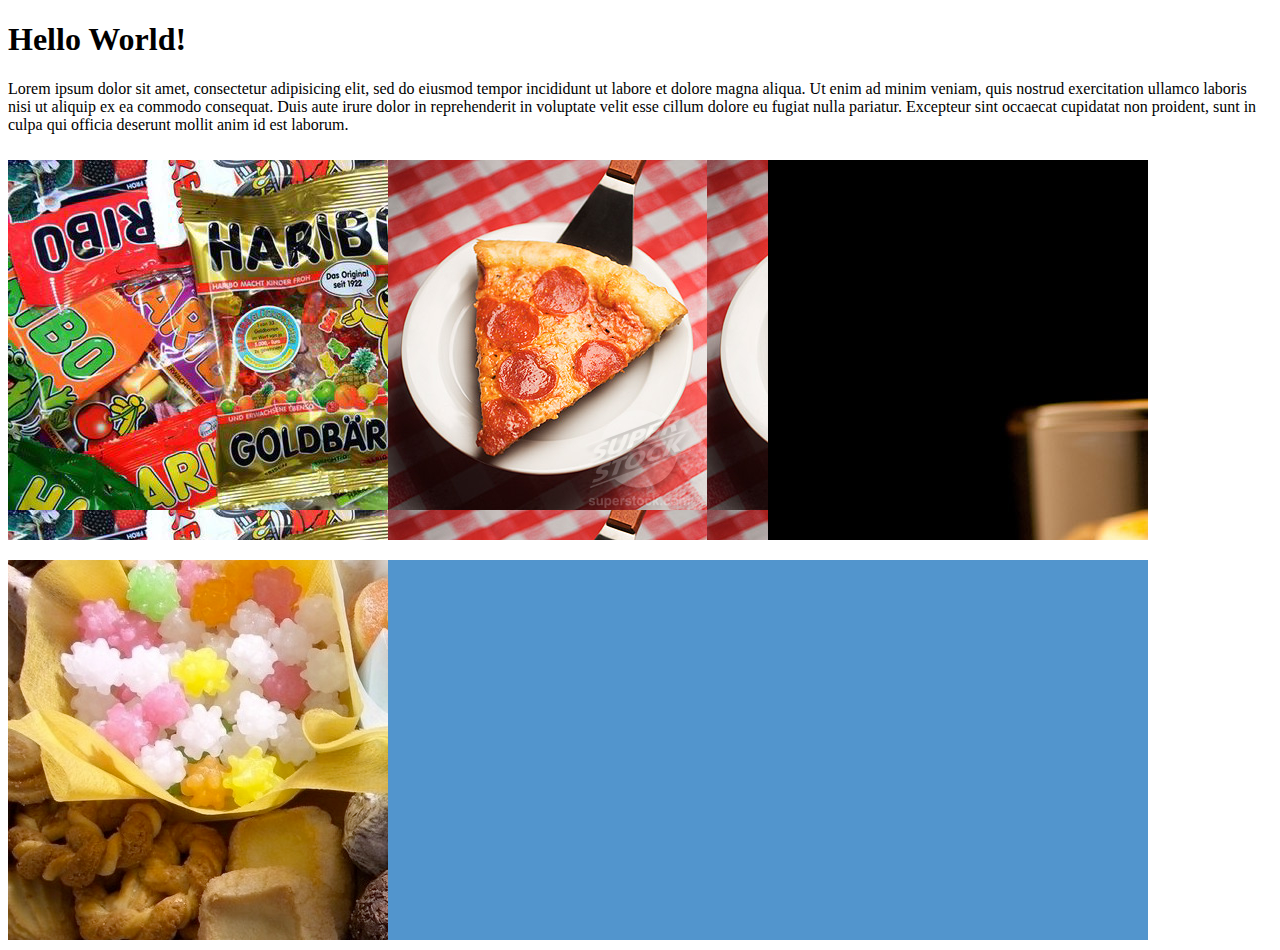
<file: shop2.html>
<!DOCTYPE html>
<html>
<head>
    <meta name="viewport" content="width=device-width, initial-scale=1">
    <title></title>
    <link rel="stylesheet" type="text/css" href="style.css">
</head>
<body>
    <h1>Hello World!</h1>
    <div class="bio">
        <p>
            Lorem ipsum dolor sit amet, consectetur adipisicing elit, sed do eiusmod            tempor incididunt ut labore et dolore magna aliqua. Ut enim ad minim veniam,            quis nostrud exercitation ullamco laboris nisi ut aliquip ex ea commodo             consequat. Duis aute irure dolor in reprehenderit in voluptate velit esse           cillum dolore eu fugiat nulla pariatur. Excepteur sint occaecat cupidatat non           proident, sunt in culpa qui officia deserunt mollit anim id est laborum. 
        </p>
    </div>
    <div class="gallery">
        <div id="gummies" class="image"></div>
        <div id="pizza" class="image"></div>
        <div id="whiskey" class="image"></div>
        <div id="beer" class="image"></div>
        <div id="fries" class="image"></div>
        <div id="i-1" class="image"></div>
    </div>
</body>
</html>
</file>
<file: style.css>
#page{
background-color: #f295cd;
background-image:url (".images/snackattack.jpg");
}
.wrapper{
    width:720px;
    margin: 0px auto;
}
.header{
    margin:40px 0px 20px 0px;
}
.container{
    padding:10px;
}
.entry{
    
    width: 220px;
    float:left;
    margin: 10px;
    height: 198px;
    background-position: bottom;
}
figure{
    display:block;
    width:202px;
    height:170px;
    background-color: #b9f057;
    margin:0px;
    padding:10px;
    text-align: left;
    /*background-image: url(gummies.jpg);*/
}
figure img{
    /*display:none;*/
    /* take this out when i want images to show*/
    width:200px;
    height: 150px;
    border:1px solid #090303;
}
figcaption{
    background-image: url ("images.icon.png") no-repeat;
    padding-left: 20px;
}
@media all and (max-width: 960px){
    body{
         background-color: orange;
        }
    }
@media all and max-width:(481px){
    body{
        background-color: green;
        }
    }
.image{
    width:380px;
    height:380px;
    position:relative;
    float:left;
    margin:10px auto;
    background-color: #5295cd;
}
#gummies{
    background-image: url(images/gummies.jpg);
}
#pizza{
    background-image: url(images/pizza.jpg);
}
#whiskey{
    background-image: url(images/whiskey.jpg);
}
#gummies{
    background-image: url(images/haribo.jpg);
}
#beer{
    background-image: url(images/snackattack.jpg);
}
</file>
